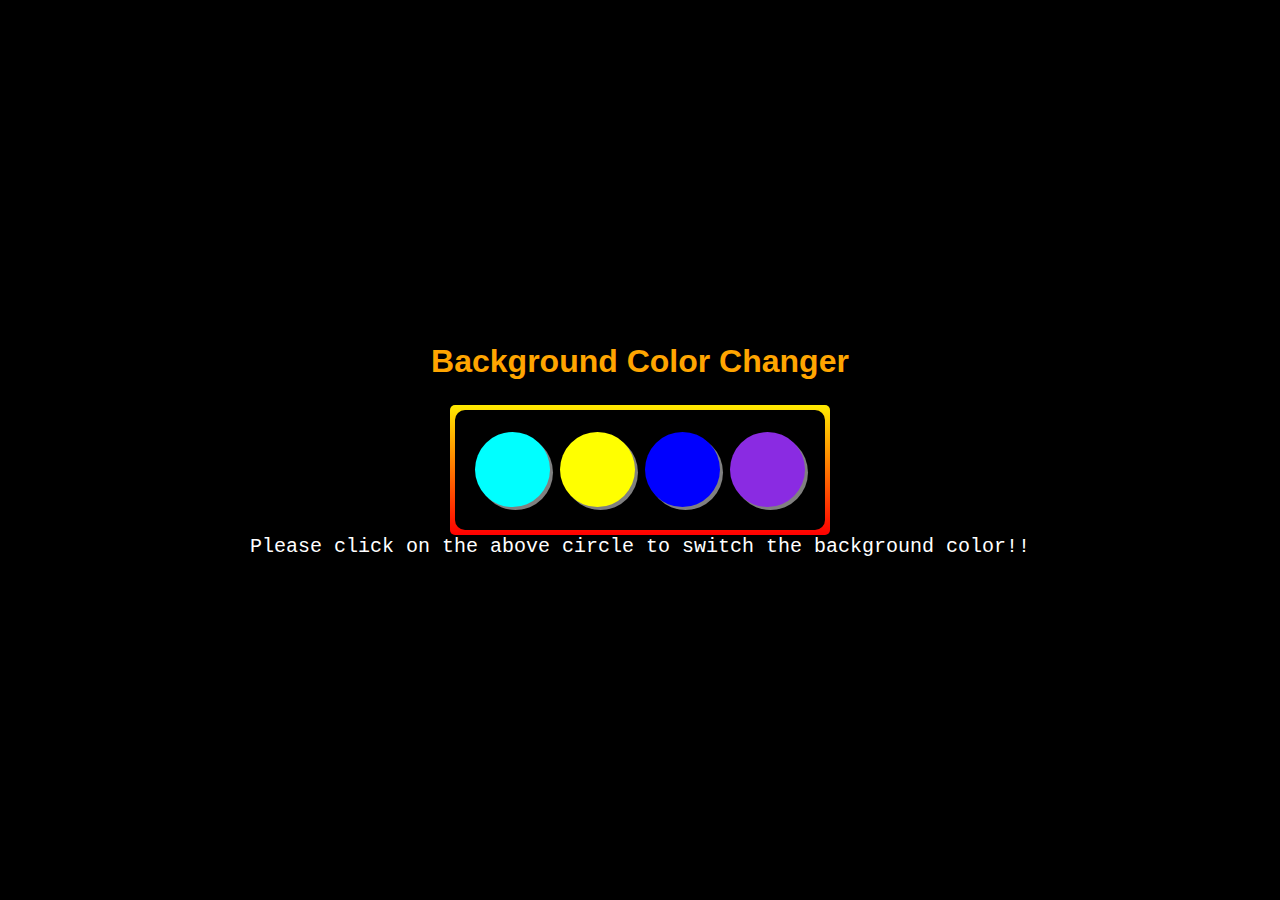
<file: Project-1/index.html>
<!DOCTYPE html>
<html lang="en">
<head>
    <meta charset="UTF-8">
    <meta name="viewport" content="width=device-width, initial-scale=1.0">
    <link rel="stylesheet" href="./style.css">
    <title>DOM | Background color changer</title>
</head>
<body>
    <h1>Background Color Changer</h1>
    <div id="outerContainer">
    <div id="container">
        <div class="button" id="aqua"></div>
        <div class="button" id="yellow"></div>
        <div class="button" id="blue"></div>
        <div class="button" id="purple"></div>
    </div>
</div>
    <p id="para">Please click on the above circle to switch the background color!!</p>
    <script src="./script.js"></script>
</body>
</html>
</file>
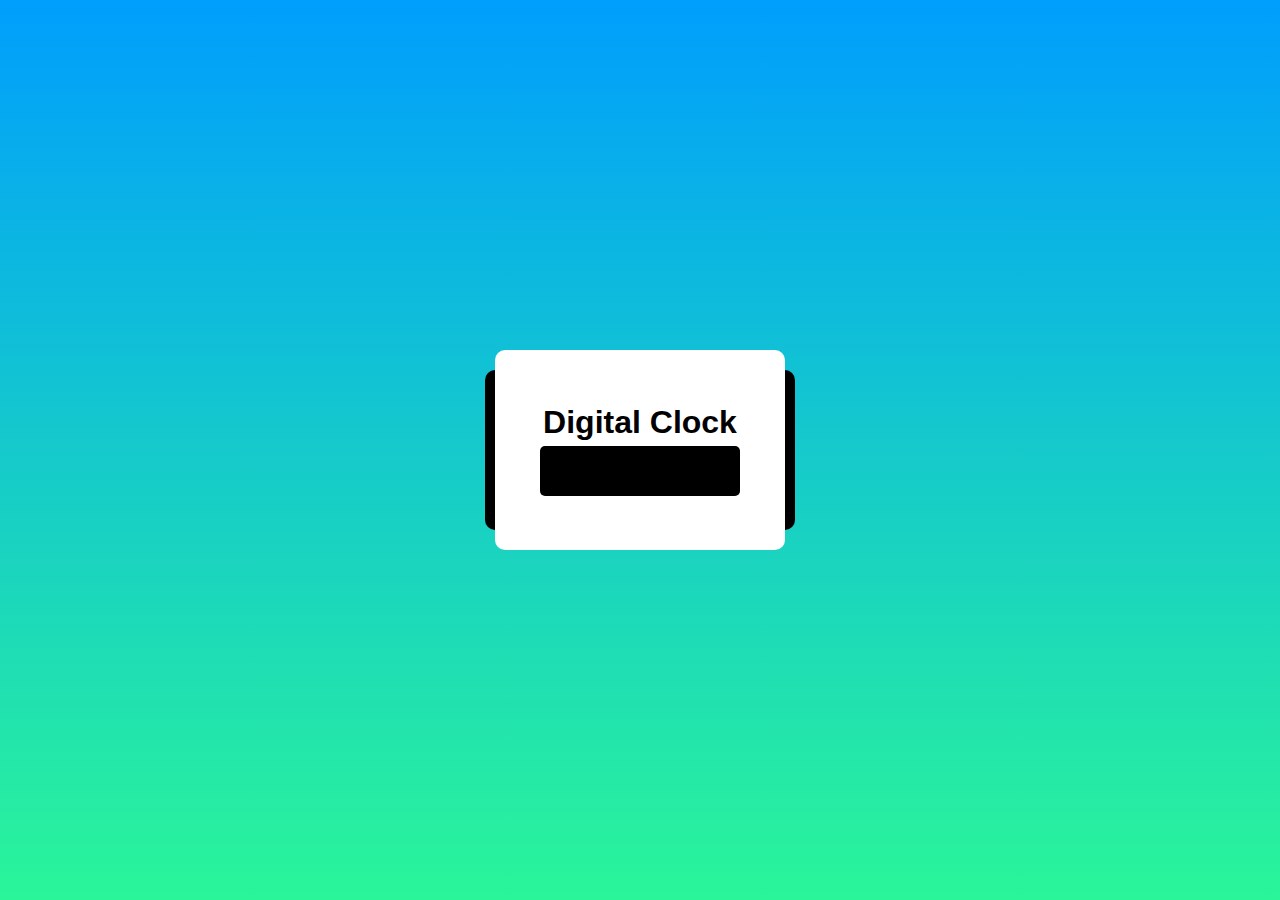
<file: Project-2/index.html>
<!DOCTYPE html>
<html lang="en">
<head>
    <meta charset="UTF-8">
    <meta name="viewport" content="width=device-width, initial-scale=1.0">
    <link rel="stylesheet" href="./style.css">
    <title>DOM | Digital clock</title>
</head>
<body>
    <div id="outerconatiner">
    <div id="container">
        <h1>Digital Clock</h1>
        <span id="clock">

        </span>
    </div>
</div>
<script src="./script.js"></script>
</body>
</html>
</file>
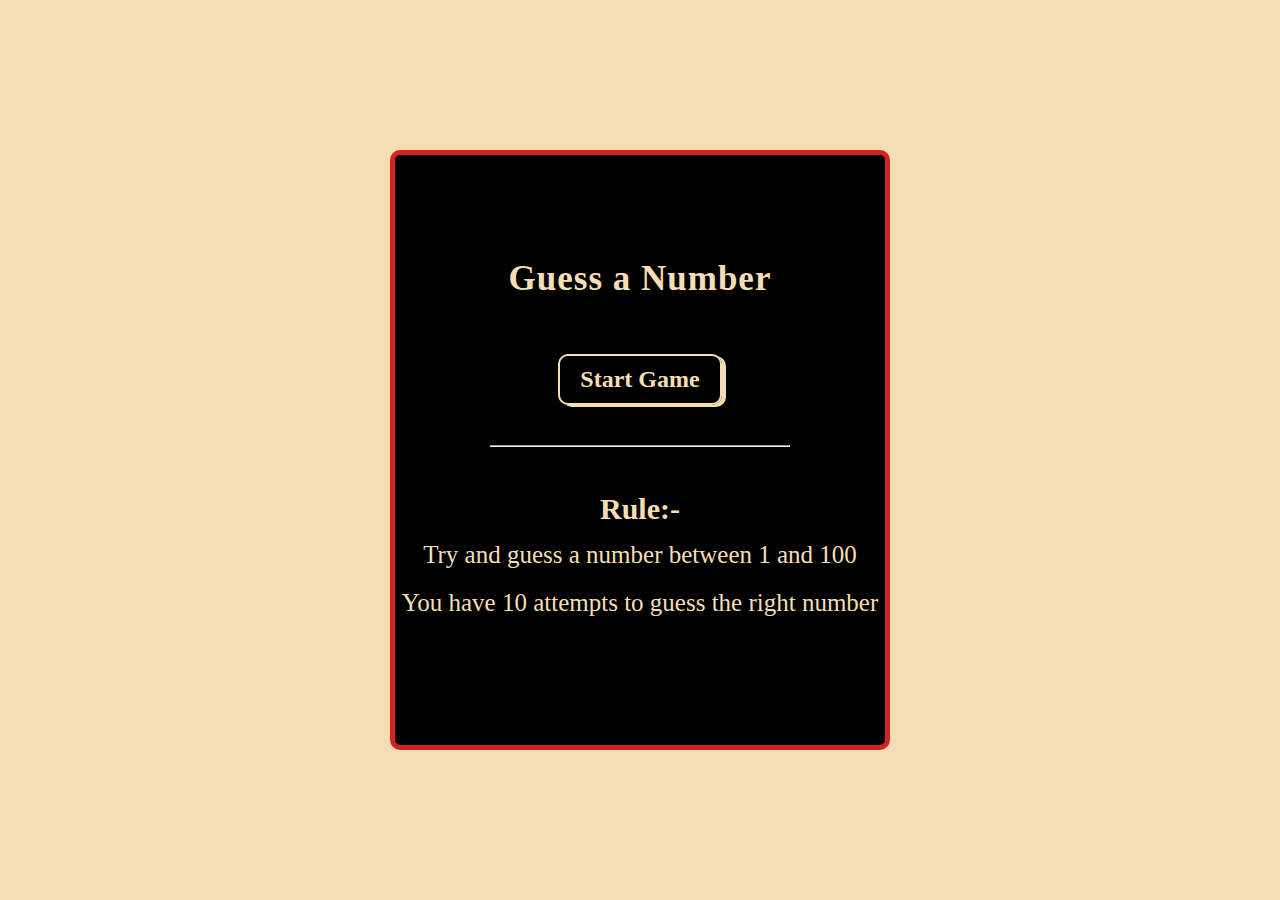
<file: Project-3/index.html>
<!DOCTYPE html>
<html lang="en">
<head>
    <meta charset="UTF-8">
    <meta name="viewport" content="width=device-width, initial-scale=1.0">
    <link rel="stylesheet" href="./style.css">
    <title>DOM | Number guess</title>
</head>
<body>
    <div id="outer-container">
        <div id="inner-container">
            <h1>Guess a Number</h1>
            <div id="input">
                <input type="text" id="guessNumber" placeholder="Enter a number" autocomplete="off">
                <input type="submit" id="submit" placeholder="Submit">
            </div>
            <div id="startGame"></div>
            <div id="resultpara">
                <p>Previous guess : <span id="previousGuess"></span></p>
                <p>Remaining guess : <span id="remainingGuess">10</span></p>
                <p id="hiorlow"></p>
            </div>
            <hr width="300px" id="hr">
            <div id="rule">
                <h2>Rule:-</h2>
                <p>Try and guess a number between 1 and 100</p>
                <p>You have 10 attempts to guess the right number</p>
            </div>
        </div>
    </div>


    <script src="./script.js"></script>
</body>
</html>
</file>
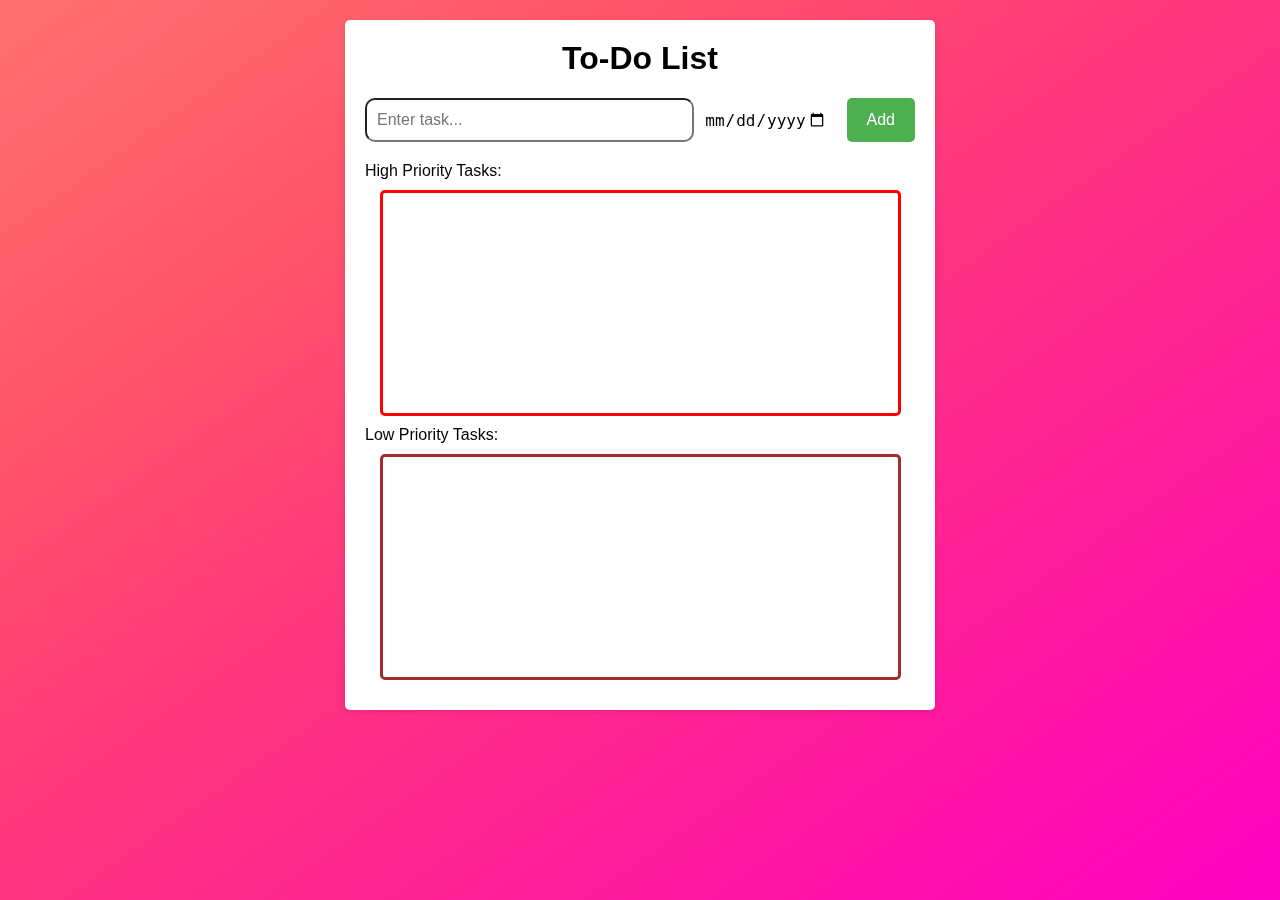
<file: Project-5/index.html>
<!DOCTYPE html>
<html>
  <head>
    <meta charset="UTF-8">
    <meta name="viewport" content="width=device-width, initial-scale=1.0">
    <link rel="stylesheet" href="./style.css">
    <title>To-Do List App</title>
  </head>
  <body>
    <div class="container">
      <h1>To-Do List</h1>
      <div class="input-container">
        <input type="text" id="taskInput" placeholder="Enter task..." />
        <input type="date" id="deadlineInput" placeholder="" />

        <button id="addButton">Add</button>
      </div>
      <div class="todo-list" id="todoList">
        High Priority Tasks:
        <div id="highPriorityContainer">
          <!-- <div class="todo-item">
            <input type="checkbox" />
            <label>task 2</label
            ><button class="delete-button" data-index="1">Delete</button>
          </div> -->
        </div>

        Low Priority Tasks:
        <div id="lowPriorityContainer">
          <!-- <div class="todo-item">
            <input type="checkbox" />
            <label>Task 1</label>
            <button class="delete-button" data-index="0">Delete</button>
          </div> -->
        </div>
      </div>
    </div>
    <script src="script.js"></script>
  </body>
</html>
</file>
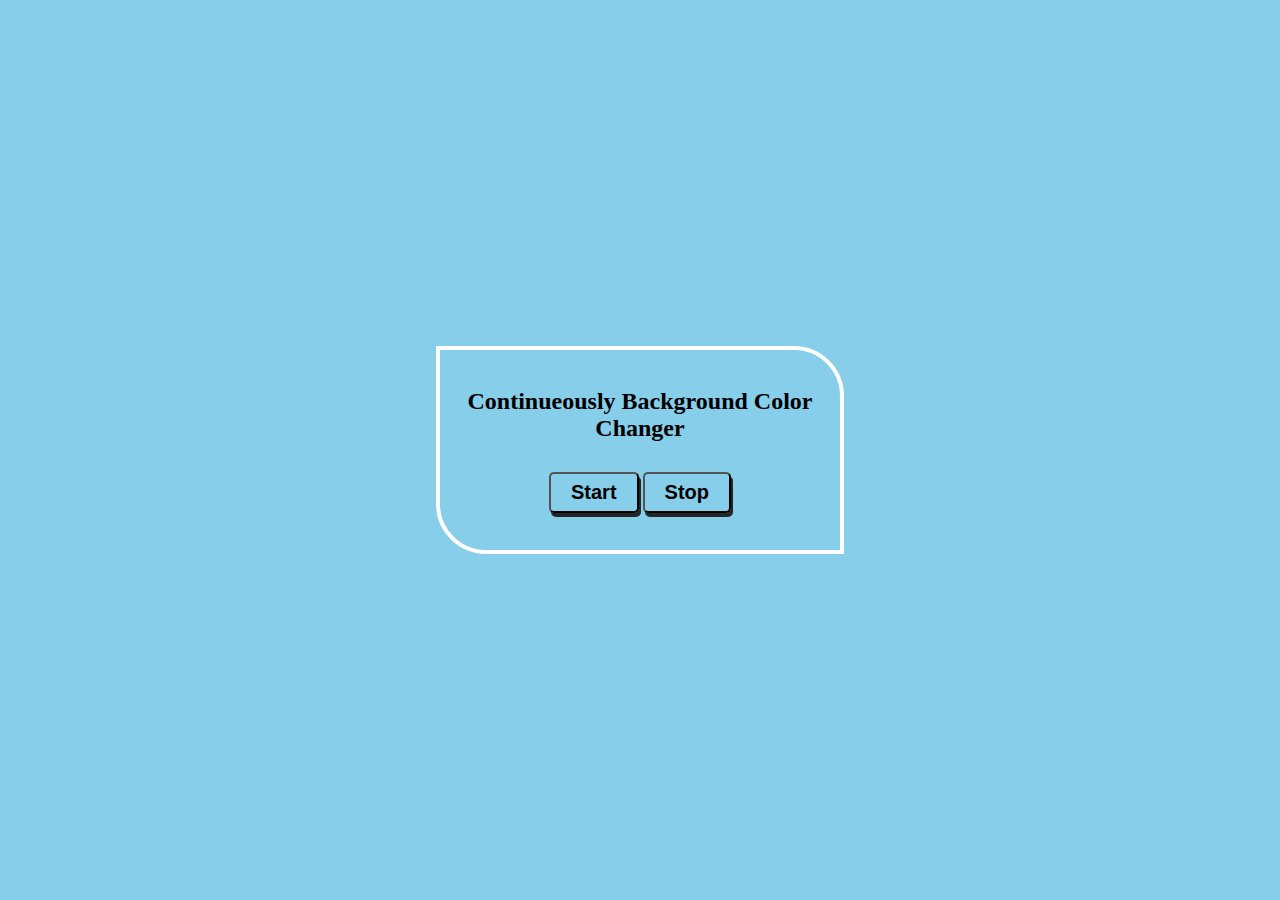
<file: Project-6/index.html>
<!DOCTYPE html>
<html lang="en">
<head>
    <meta charset="UTF-8">
    <meta name="viewport" content="width=device-width, initial-scale=1.0">
    <link rel="stylesheet" href="./style.css">
    <title>Random Color Changer</title>
</head>
<body>
    <div id="container">
        <div id="heading">
            <h2>Continueously Background Color Changer</h2>
        </div>
        <div id="btn">
            <button id="start">Start</button>
        <button id="stop">Stop</button>
        </div>
        
    </div>
</body>
<script src="script.js"></script>
</html>
</file>
<file: Project-1/style.css>
* {
    padding: 0;
    margin: 0;
}
body{
    background-color: black;
    display: flex;
    flex-direction: column;
    align-items: center;
    justify-content: center;
    height: 100vh;
    width: 100%;

}
h1{
    margin-bottom: 25px ;
    font-family:'Gill Sans', 'Gill Sans MT', Calibri, 'Trebuchet MS', sans-serif;
    color:orange;
}
p{
    font-size: 20px ;
    font-family: 'Courier New', Courier, monospace;
    color: white;
    padding: 0px 10px ;
}
#container {

    display: flex;
    height: 100px ;
    max-width: 500px  ;
    align-items: center;
    justify-content: center;
    flex-wrap: wrap;
    /* border: 2px solid white; */
    border-radius: 10px ;
    /* border-image: linear-gradient(to top ,blue , red); */
    padding: 10px 15px ;
    background-color: black;
}
.button {
    width: 75px;
    height: 75px ;
    margin: 5px;
    border-radius: 10px ;
    /* border: 2px solid white; */
    box-shadow: 3px 3px grey;
    border-radius: 50%;
    cursor: pointer;
    
   
}
#aqua {
    background-color:aqua;
}
#yellow {
    background-color: yellow;
}
#blue {
    background-color: blue;
}
#purple{
    background-color: blueviolet;
 
}
#outerContainer{
    padding: 5px ;
    border-radius: 5px;
    background-image: linear-gradient(rgb(255, 234, 0),red);
}

@media  screen and (min-width:500px) {
    h1{
        text-align: center;
    }
    p{
        text-align: center;
    }
}
</file>
<file: Project-2/style.css>
*{
    padding: 0;
    margin: 0;
}
body{
    height: 100vh;
    width: 100%;
    display: flex;
    align-items: center;
    justify-content: center;
    background: linear-gradient(to top, #2af599,#009efd);
    flex-direction: column;
}
#container{
    width: 300px;
    height: 200px;
    background-color: black;
    border-radius: 10px;
    display: flex;
    flex-direction: column;
    align-items: center;
    justify-content: center;
    margin: 5px 5px; ;
    background-color: white;
    
}
#outerconatiner{
    width: 300px;
    height: 150px;
    display: flex;
    justify-content: center;
    align-items: center;
    border-radius: 10px;
    background-color: black;
    padding: 5px;
}
span{
    width: 200px;
    height: 50px;
    display: flex;
    align-items: center;
    justify-content: center;
    background-color: black;
    border-radius: 5px;
    /* background-color: white; */
    color: white;
    font-size: 2em ;
    font-weight: 700;
}
h1{
    font-size: 2em;
    /* letter-spacing: 2px; */
    margin-bottom:5px;
    font-family: Arial, Helvetica, sans-serif;
    color: black;
}
</file>
<file: Project-3/style.css>
*{
    padding: 0;
    margin: 0;
    box-sizing: border-box;
}

body{
    height: 100vh;
    width: 100%;
}

#outer-container{
    width: 100%;
    height: 100%;
    display: flex;
    justify-content: center;
    align-items: center;
    /* background-color: rgb(47, 47, 47);
     */
     /* background-color: rgb(17, 17, 17);
      */
      background-color: wheat;
}

#inner-container{
    height: 600px;
    width: 500px;
    background-color:rgb(28, 28, 28);
    color: wheat;
    display: flex;
    flex-direction: column;
    align-items: center;
    justify-content: center;
    border-radius: 10px;
    border: 5px solid rgb(214, 33, 33);
    /* background-color: #fff; */
}
#inner-container h1{
    margin: 0px 0px;
    font-size: 50px;
    /* background-color: #fff; */
    padding: 10px 20px;
}
#rule{
    margin-bottom: 30px;
    margin-top: 40px;
}
#rule h2{
    font-size: 30px;
    text-align: center;
    margin: 5px;
    font-weight: 700;
}

#rule p {
    font-size: 25px;
    padding: 10px 0px;
    text-align: center;
    /* font-weight: 600; */
}

#inner-container h1{
    margin: 5px 0px ;
    font-size: 35px;
    letter-spacing: 1px;
}

#input{
    display: flex;
    flex-direction: column;
    justify-content: center;
    align-items: center;
    /* background-color: #fff; */
    margin: 30px 0px;

}

#inner-container #input #guessNumber {
    padding: 10px 30px ;
    font-size: 20px;
    font-weight: 700;
    text-align: center;
    border-radius: 10px;
    box-shadow: 3px 2px wheat;
    margin: 5px 0px;
    border: 2px solid wheat;
    color: wheat;
    background-color: transparent;
    
}
#guessNumber::placeholder{
    color: wheat;
}
#startGame{
    cursor: pointer;
}

#inner-container #input #submit{
    padding: 10px 10px ;
    width: 140px;
    display: flex;
    align-items: center;
    justify-content: center;
    text-align: center;
    margin-left: 5em;
    font-size: 20px;
    cursor: pointer;
    font-weight: 600;
    text-align: center;
    border-radius: 10px;
    box-shadow: 2px 2px ;
    margin-top: 10px ;
    background-color: transparent;
    border: 2px solid wheat;
    color:wheat;
    margin-bottom: 20px;
}

#resultpara{
    width: 350px;
    display: flex;
    justify-content: center;
    flex-direction: column;
    align-items: start;
    /* background-color: #fff; */
    padding-left: 10px;
    margin: 10px 0px;
}
#inner-container #resultpara p{
    color: wheat;
    font-size: 25px;
    font-weight: 600;
    margin: 20px 0px;
}

@media screen and (max-width : 500px) {
    #outer-container{
      width: 100%;
    }
    #inner-container{
        width: 300px;
        padding: 0px 10px;
        margin: 0px 10px;
    }
    #inner-container #input #guessNumber{
        padding: 5px 0px;
        font-size: 15px;
        margin-left: 3em;
        text-align: center;
    }
    #inner-container #input #submit{
        padding: 5px ;
        margin-right: 5em;
        font-size: 15px;
    }
    #inner-container h1{
        font-size: 25px;
    }
    #inner-container #resultpara p{
        font-size: 15px;
        text-align: start;
        margin-left: 2em;
    }
    hr{
        width: 250px;
        color: wheat;
        background-color: wheat;
        border-radius: 10px;
    }
    #rule h2{
        font-size: 25px;
    }
    #rule p{
        font-size: 15px;
    }
}
</file>
<file: Project-5/style.css>
body {
    font-family: Arial, sans-serif;
    background-color: #f7f7f7;
    margin: 0;
    padding: 0;
  }
  
  .container {
    max-width: 550px;
    margin: 20px auto;
    background-color: #fff;
    padding: 20px;
    border-radius: 5px;
    box-shadow: 0 2px 5px rgba(0, 0, 0, 0.1);
  }
  
  h1 {
    text-align: center;
    margin-top: 0;
  }
  
  .input-container {
    display: flex;
  }
  
  .input-container input {
    flex-grow: 1;
    padding: 10px;
    border-radius: 10px;
    font-size: 16px;
  }
  
  .input-container button {
    background-color: #4caf50;
    color: #fff;
    border: none;
    border-radius: 3px;
    padding: 10px 20px;
    margin-left: 10px;
    cursor: pointer;
    font-size: 16px;
    transition: background-color 0.3s ease;
    border-radius: 5px;
    /* text-decoration; */
  }
  
  .input-container button:hover {
    background-color: #45a049;
  }
  
  .input-container button:focus {
    outline: none;
    box-shadow: 0 0 0 3px rgba(0, 0, 0, 0.1);
  }
  
  .todo-list {
    margin-top: 20px;
  }
  
  #highPriorityContainer,
  #lowPriorityContainer {
    border-radius: 5px;
    height: 200px;
    width: 90%;
    overflow-y: auto;
    margin: 10px auto;
    padding: 10px;
  }
  
  #highPriorityContainer {
    border: 3px solid red;
  }
  
  #lowPriorityContainer {
    border: 3px solid brown;
  }
  
  .todo-item {
    display: flex;
    align-items: center;
    margin-bottom: 10px;
  }
  
  .todo-item input[type='checkbox'] {
    appearance: none;
    -webkit-appearance: none;
    -moz-appearance: none;
    height: 16px;
    width: 16px;
    border: 2px solid #ccc;
    border-radius: 3px;
    margin-right: 10px;
    cursor: pointer;
    transition: background-color 0.3s ease;
  }
  
  .todo-item input[type='checkbox']:checked {
    background-color: #4caf50;
    border-color: #4caf50;
  }
  
  .todo-item input[type='checkbox']:focus {
    outline: none;
    box-shadow: 0 0 0 3px rgba(0, 0, 0, 0.1);
  }
  
  .todo-item label {
    font-size: 16px;
  }
  
  .delete-button {
    background-color: #ff4d4d;
    color: #fff;
    border: none;
    border-radius: 3px;
    padding: 5px 10px;
    margin-left: auto;
    cursor: pointer;
    font-size: 14px;
    transition: background-color 0.3s ease;
  }
  
  .delete-button:hover {
    background-color: #ff3333;
  }
  
  .delete-button:focus {
    outline: none;
    box-shadow: 0 0 0 3px rgba(0, 0, 0, 0.1);
  }
  
  body:before {
    content: '';
    position: fixed;
    top: 0;
    left: 0;
    width: 100%;
    height: 100%;
    background-image: linear-gradient(
      to right bottom,
      #ff7171,
      #ff5468,
      #ff3380,
      #fe1a9f,
      #fe01c3
    );
    pointer-events: none;
    z-index: -1;
  }
  
  #deadlineInput {
    width: 24px;
    height: 24px;
    background-color: transparent;
    border: none;
    outline: none;
    cursor: pointer;
  }
</file>
<file: Project-6/style.css>
*{
    padding: 0;
    margin: 0;
}
body{
    /* background-image: linear-gradient(to bottom , skyblue, blue); */
    background-color: skyblue;
    width: 100%;
    height: 100vh;
    display: flex;
    align-items: center;
    justify-content: center;
}
#container{
    width: 400px;
    height: 200px;
    /* background-color: #fff; */
    border: 4px solid white;
    border-radius: 0px 50px 0px 50px;
    display: flex;
    align-items: center;
    justify-content: center;
    flex-direction: column;
}
h2{
    text-align: center;
}
#heading{
    margin-bottom: 30px;
}
button{
    padding: 7px 20px;
    font-size: 20px;
    background-color: transparent;
    color: black;
    border-radius: 5px;
    font-weight: 700;
    /* border: 2px solid white; */
    box-shadow: 2px 4px rgb(37, 37, 37);
    /* border-style: none; */
    cursor: pointer;
    transition: ease-in-out 1s;
}
button:hover{
    background-color: blue;
    color: white;
    border: 2px solid rgb(37,37,37);
    scale: 1 100%;
}
</file>
